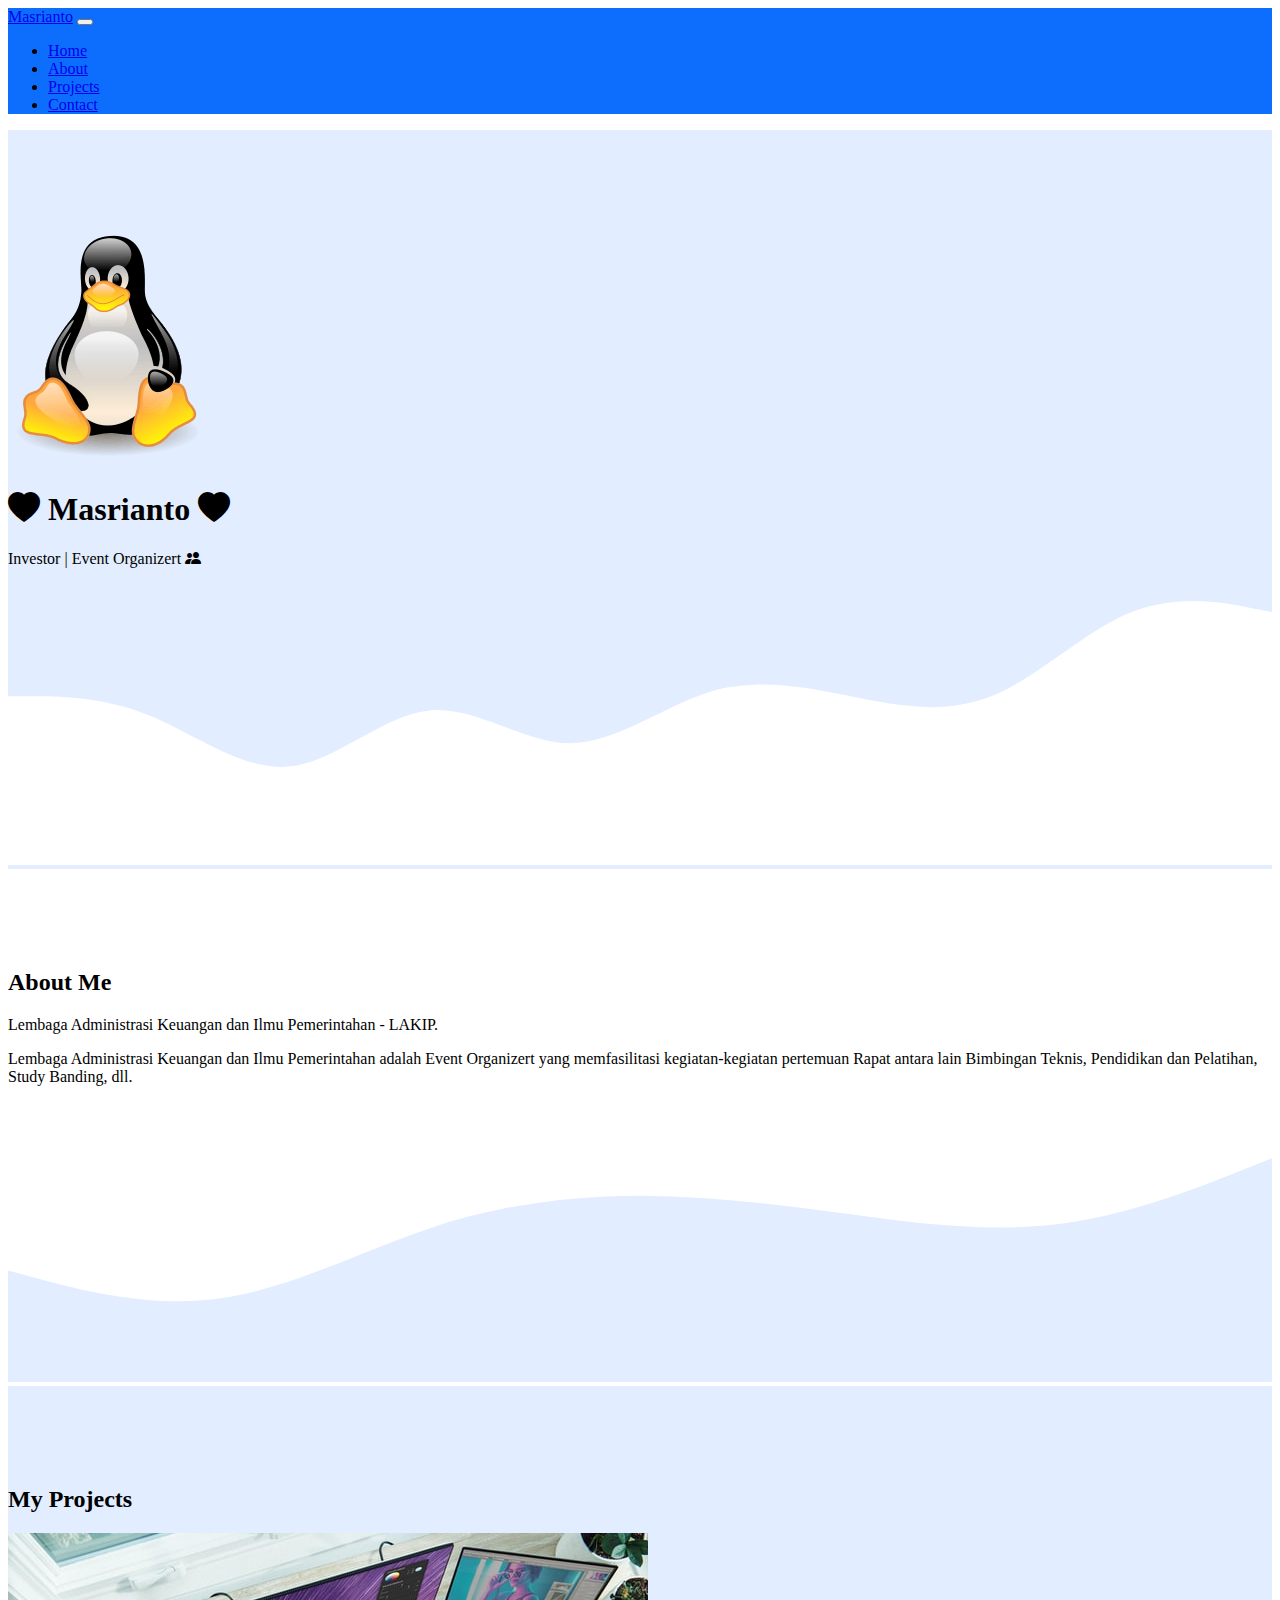
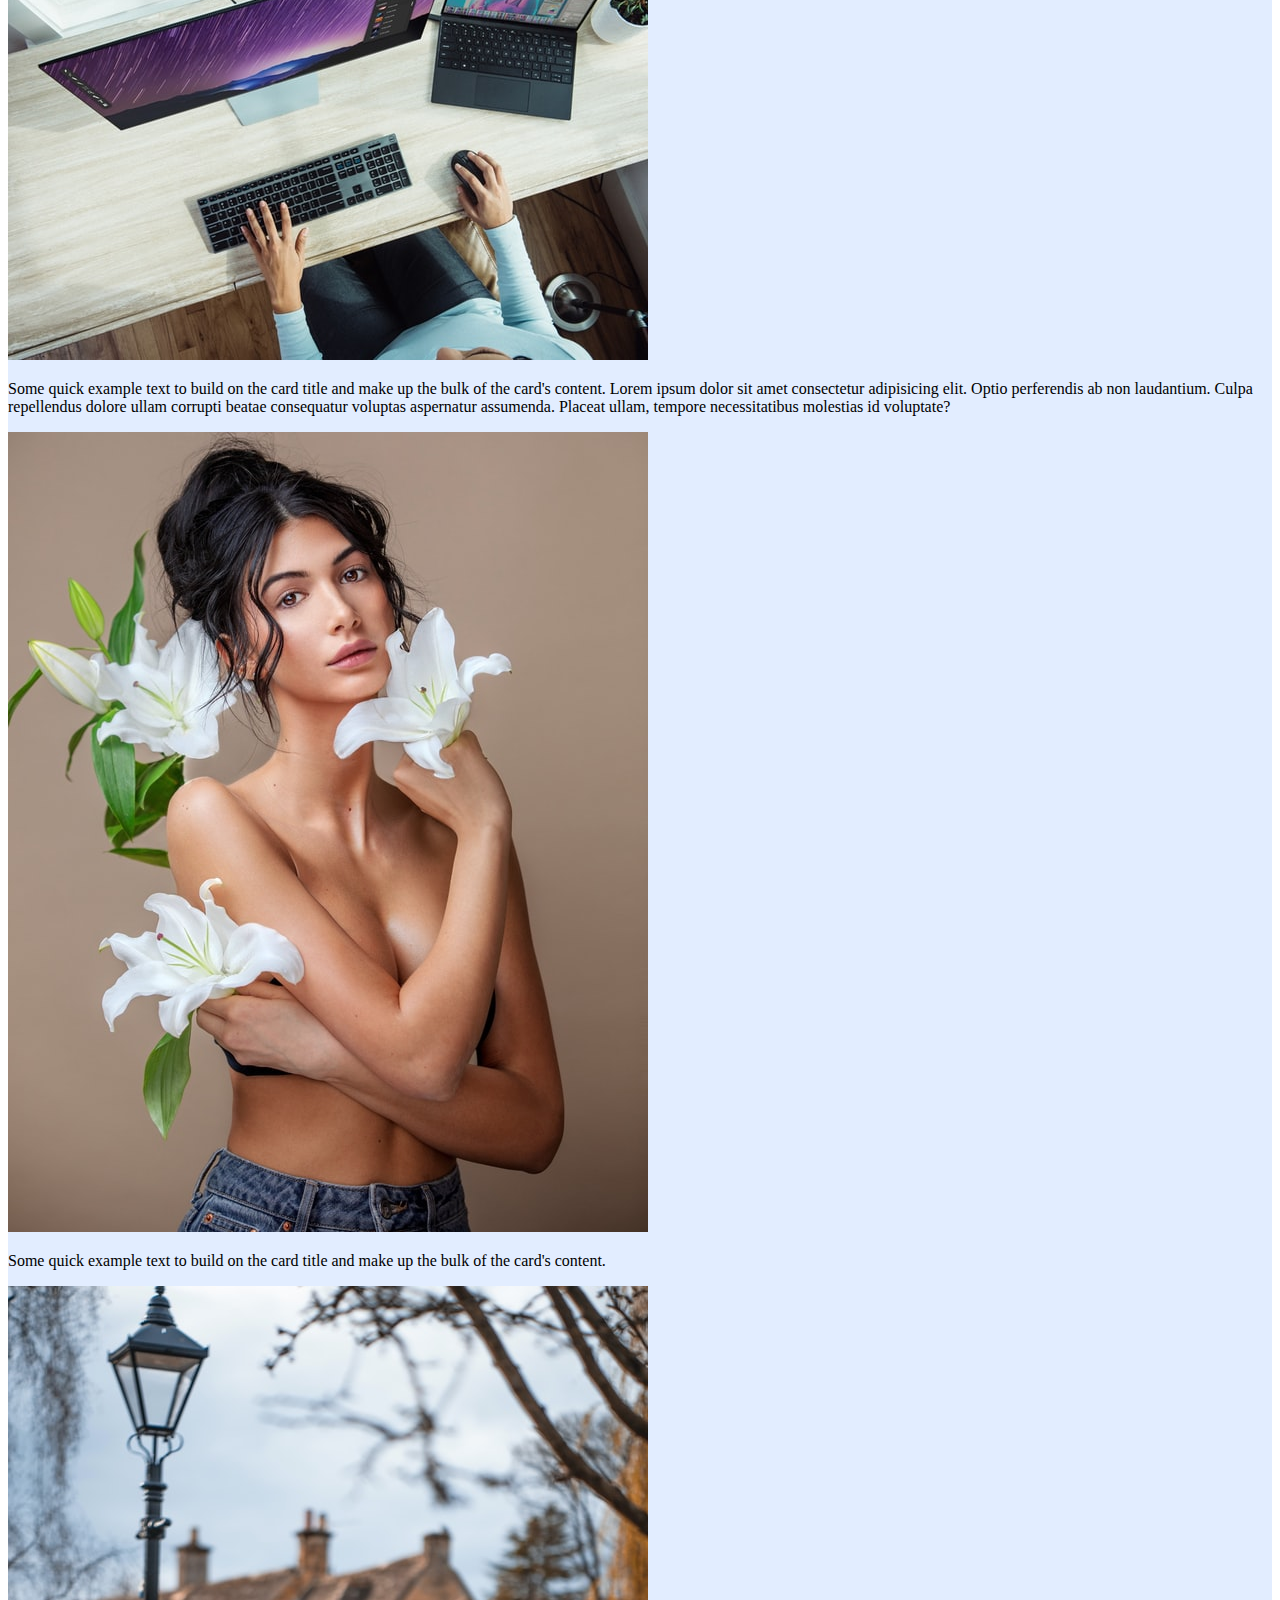
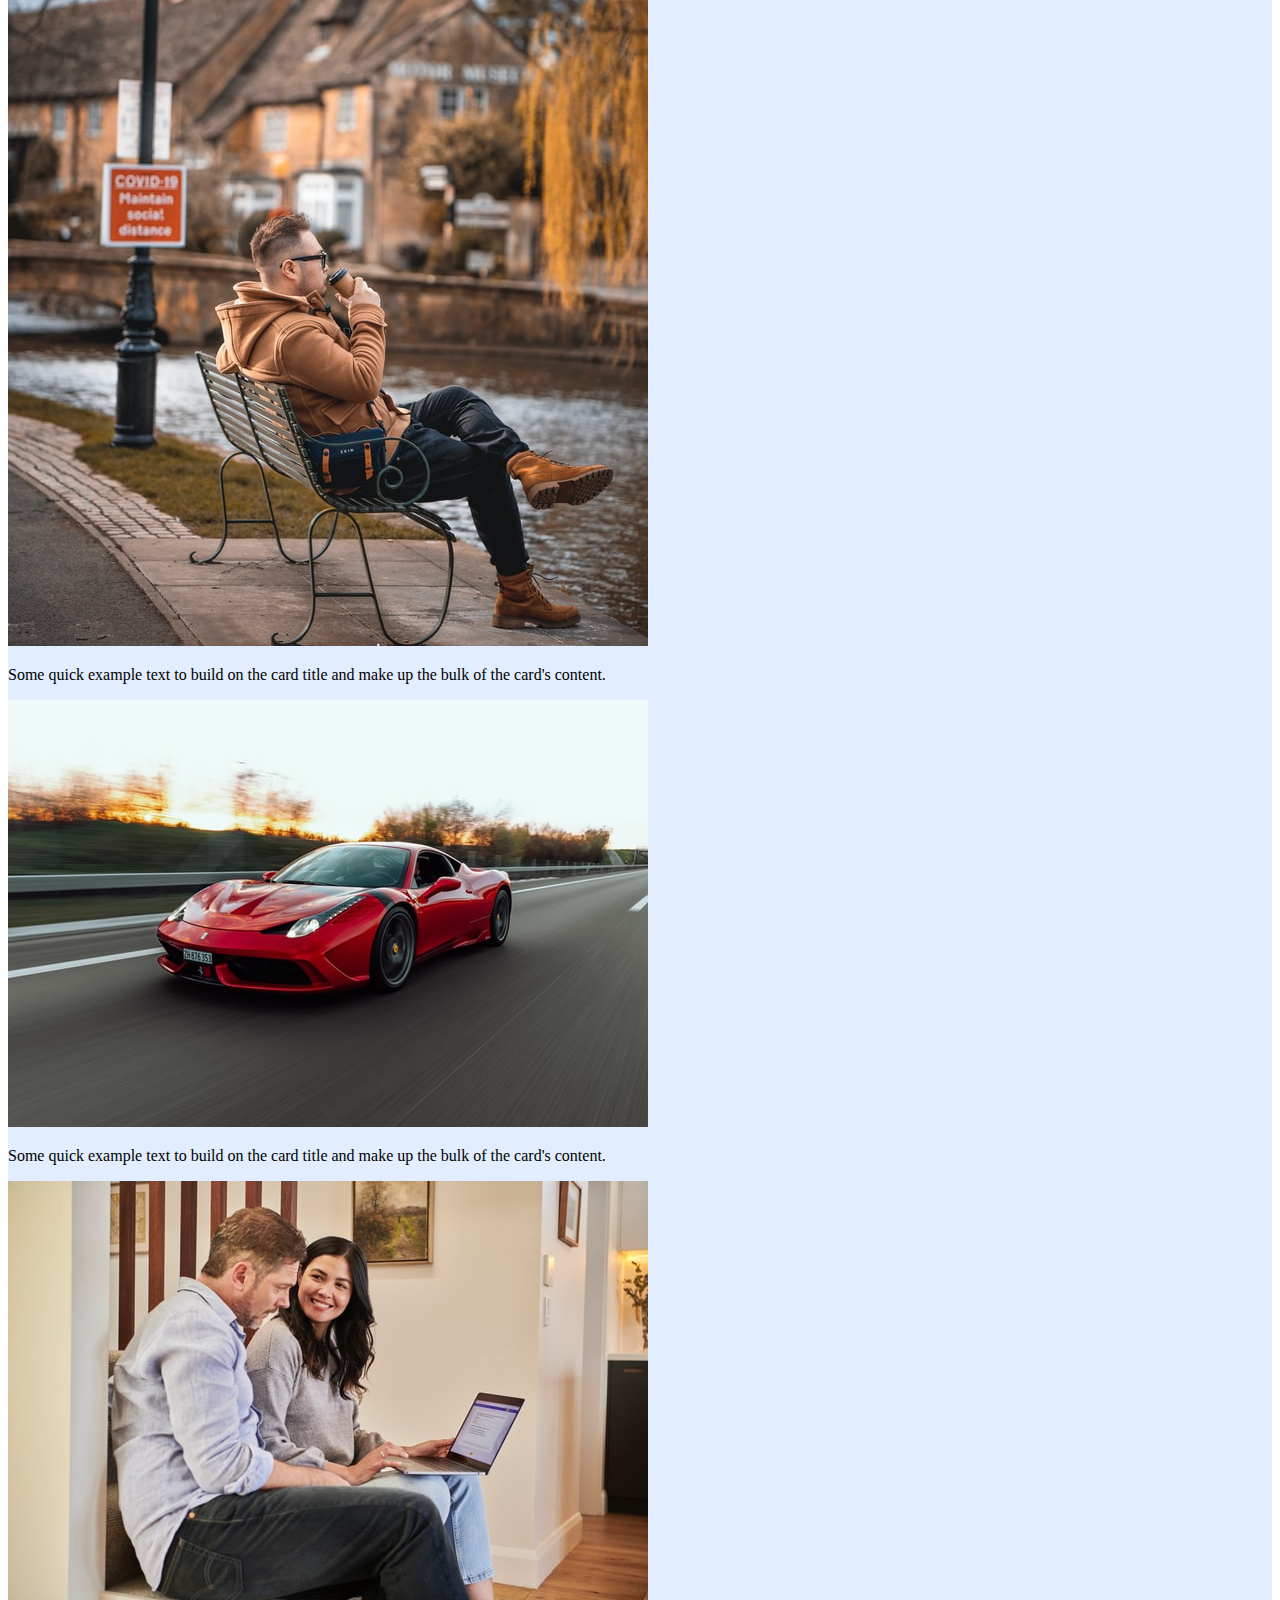
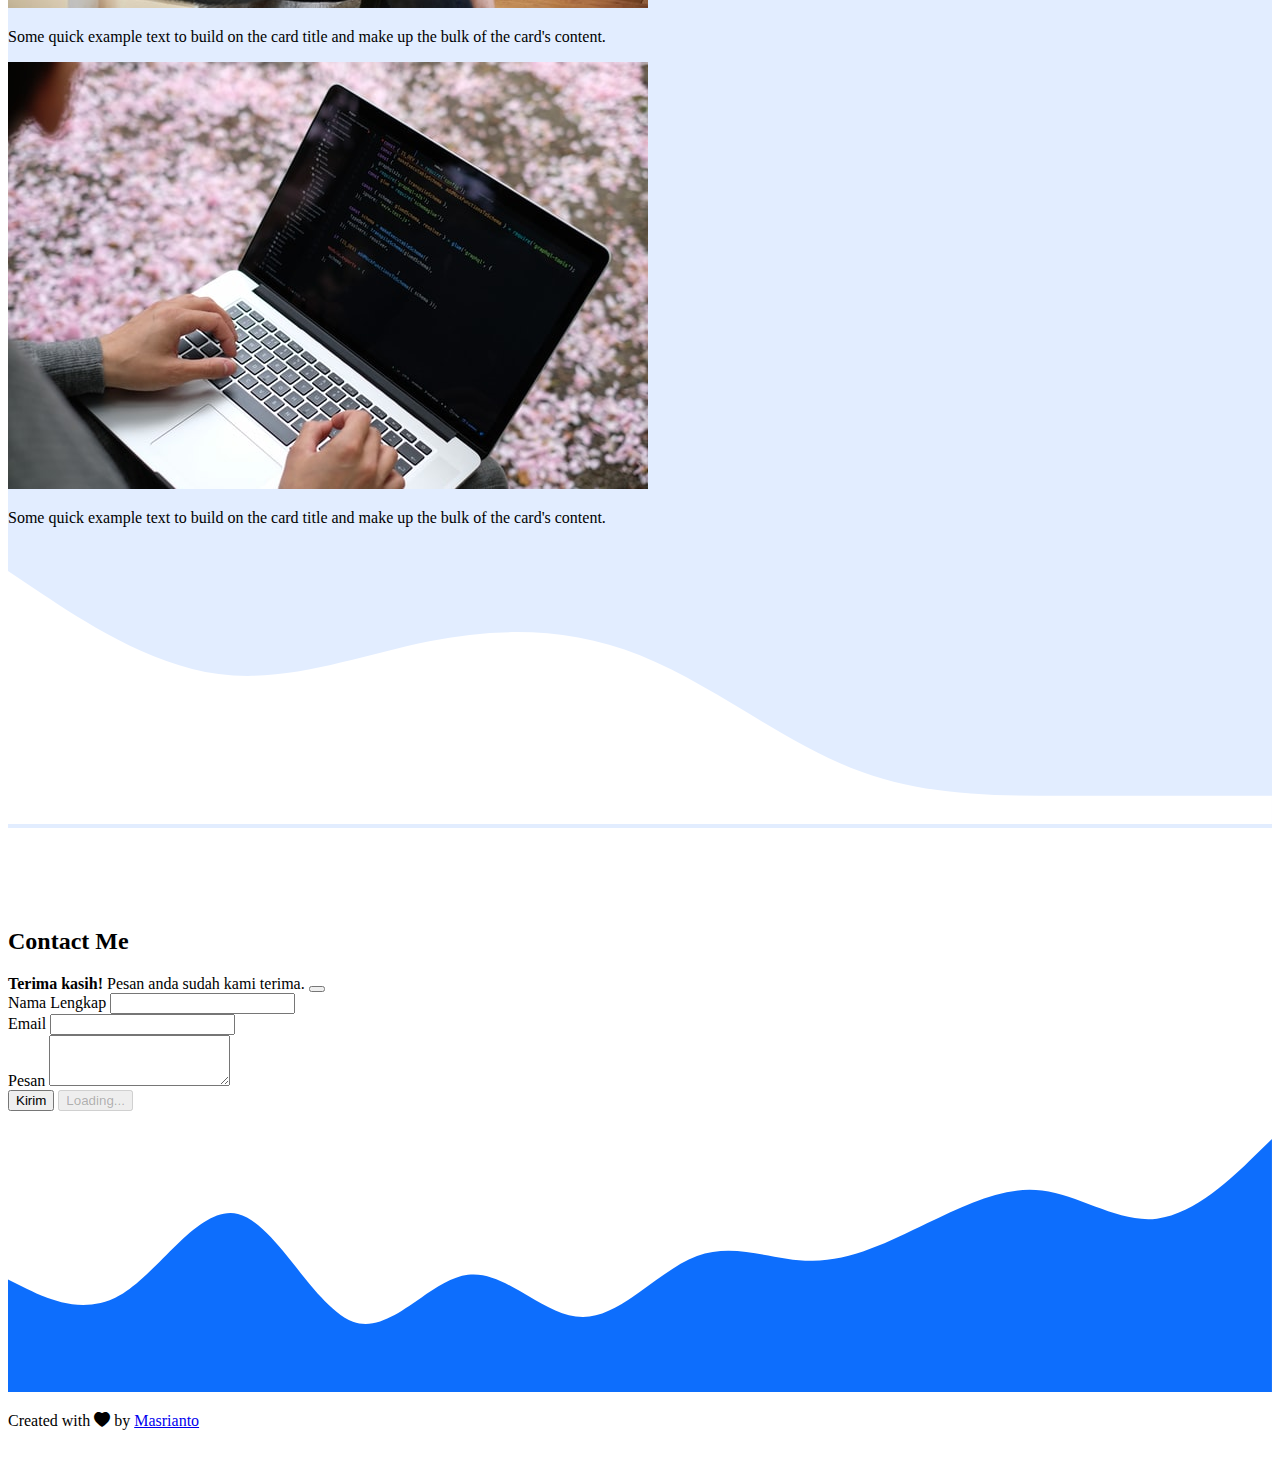
<file: index.html>
<!DOCTYPE html>
<html lang="en">
  <head>
    <!-- Required meta tags -->
    <meta charset="utf-8" />
    <meta name="viewport" content="width=device-width, initial-scale=1" />

    <!-- Bootstrap CSS -->
    <link href="https://cdn.jsdelivr.net/npm/bootstrap@5.0.0-beta3/dist/css/bootstrap.min.css" rel="stylesheet" integrity="sha384-eOJMYsd53ii+scO/bJGFsiCZc+5NDVN2yr8+0RDqr0Ql0h+rP48ckxlpbzKgwra6" crossorigin="anonymous" />
    <!-- Bootstrap Icons -->
    <link rel="stylesheet" href="https://cdn.jsdelivr.net/npm/bootstrap-icons@1.4.1/font/bootstrap-icons.css" />
    <!-- Bootstrap Icons End -->
    <!-- My CSS -->
    <link rel="stylesheet" href="style.css" />

    <title>My Portfolio, Masrianto!</title>
  </head>
  <body id="home">
    <!-- Navbar -->
    <nav class="navbar fixed-top navbar-expand-lg navbar-dark shadow-sm" style="background-color: #0d6efd">
      <div class="container">
        <a class="navbar-brand" href="#">Masrianto</a>
        <button class="navbar-toggler" type="button" data-bs-toggle="collapse" data-bs-target="#navbarNav" aria-controls="navbarNav" aria-expanded="false" aria-label="Toggle navigation">
          <span class="navbar-toggler-icon"></span>
        </button>
        <div class="collapse navbar-collapse" id="navbarNav">
          <ul class="navbar-nav ms-auto">
            <li class="nav-item">
              <a class="nav-link active" aria-current="page" href="#home">Home</a>
            </li>
            <li class="nav-item">
              <a class="nav-link" href="#about">About</a>
            </li>
            <li class="nav-item">
              <a class="nav-link" href="#projects">Projects</a>
            </li>
            <li class="nav-item">
              <a class="nav-link" href="#contact">Contact</a>
            </li>
          </ul>
        </div>
      </div>
    </nav>
    <!-- Navbar End -->

    <!-- Jumbotron -->
    <section class="jumbotron text-center">
      <img src="img/linux-logo.png" alt="linux-logo" width="200" class="rounded-circle img-thumbnail" />
      <h1 class="display-4"><i class="bi bi-heart-fill text-danger"></i> Masrianto <i class="bi bi-heart-fill text-danger"></i></h1>
      <p class="lead">Investor | Event Organizert <i class="bi bi-people-fill"></i></p>
      <svg xmlns="http://www.w3.org/2000/svg" viewBox="0 0 1440 320">
        <path
          fill="#ffffff"
          fill-opacity="1"
          d="M0,128L26.7,128C53.3,128,107,128,160,149.3C213.3,171,267,213,320,208C373.3,203,427,149,480,144C533.3,139,587,181,640,181.3C693.3,181,747,139,800,122.7C853.3,107,907,117,960,128C1013.3,139,1067,149,1120,128C1173.3,107,1227,53,1280,32C1333.3,11,1387,21,1413,26.7L1440,32L1440,320L1413.3,320C1386.7,320,1333,320,1280,320C1226.7,320,1173,320,1120,320C1066.7,320,1013,320,960,320C906.7,320,853,320,800,320C746.7,320,693,320,640,320C586.7,320,533,320,480,320C426.7,320,373,320,320,320C266.7,320,213,320,160,320C106.7,320,53,320,27,320L0,320Z"
        ></path>
      </svg>
    </section>
    <!-- Jumbotron End -->

    <!-- About -->
    <section id="about">
      <div class="container">
        <div class="row text-center mb-3">
          <div class="col">
            <h2>About Me</h2>
          </div>
        </div>
        <div class="row justify-content-center fs-5 text-center">
          <div class="col-md-4">
            <p>Lembaga Administrasi Keuangan dan Ilmu Pemerintahan - LAKIP.</p>
          </div>
          <div class="col-md-4">
            <p>Lembaga Administrasi Keuangan dan Ilmu Pemerintahan adalah Event Organizert yang memfasilitasi kegiatan-kegiatan pertemuan Rapat antara lain Bimbingan Teknis, Pendidikan dan Pelatihan, Study Banding, dll.</p>
          </div>
        </div>
      </div>
      <svg xmlns="http://www.w3.org/2000/svg" viewBox="0 0 1440 320">
        <path
          fill="#e2edff"
          fill-opacity="1"
          d="M0,192L40,202.7C80,213,160,235,240,224C320,213,400,171,480,144C560,117,640,107,720,106.7C800,107,880,117,960,128C1040,139,1120,149,1200,138.7C1280,128,1360,96,1400,80L1440,64L1440,320L1400,320C1360,320,1280,320,1200,320C1120,320,1040,320,960,320C880,320,800,320,720,320C640,320,560,320,480,320C400,320,320,320,240,320C160,320,80,320,40,320L0,320Z"
        ></path>
      </svg>
    </section>
    <!-- About End -->

    <!-- Projects -->
    <section id="projects">
      <div class="container">
        <div class="row text-center mb-3">
          <div class="col">
            <h2>My Projects</h2>
          </div>
        </div>
        <div class="row justify-content-evenly">
          <div class="col-md-4 mb-3">
            <div class="card">
              <img src="img/projects/1.jpg" class="card-img-top" alt="projects1" />
              <div class="card-body">
                <p class="card-text">Some quick example text to build on the card title and make up the bulk of the card's content. Lorem ipsum dolor sit amet consectetur adipisicing elit. Optio perferendis ab non laudantium. Culpa repellendus dolore ullam corrupti beatae consequatur voluptas aspernatur assumenda. Placeat ullam, tempore necessitatibus molestias id voluptate?</p>
              </div>
            </div>
          </div>
          <div class="col-md-4 mb-3">
            <div class="card">
              <img src="img/projects/2.jpg" class="card-img-top" alt="projects2" />
              <div class="card-body">
                <p class="card-text">Some quick example text to build on the card title and make up the bulk of the card's content.</p>
              </div>
            </div>
          </div>
          <div class="col-md-4 mb-3">
            <div class="card">
              <img src="img/projects/3.jpg" class="card-img-top" alt="projects3" />
              <div class="card-body">
                <p class="card-text">Some quick example text to build on the card title and make up the bulk of the card's content.</p>
              </div>
            </div>
          </div>
          <div class="col-md-4 mb-3">
            <div class="card">
              <img src="img/projects/4.jpg" class="card-img-top" alt="projects4" />
              <div class="card-body">
                <p class="card-text">Some quick example text to build on the card title and make up the bulk of the card's content.</p>
              </div>
            </div>
          </div>
          <div class="col-md-4 mb-3">
            <div class="card">
              <img src="img/projects/5.jpg" class="card-img-top" alt="projects5" />
              <div class="card-body">
                <p class="card-text">Some quick example text to build on the card title and make up the bulk of the card's content.</p>
              </div>
            </div>
          </div>
          <div class="col-md-4 mb-3">
            <div class="card">
              <img src="img/projects/6.jpg" class="card-img-top" alt="projects6" />
              <div class="card-body">
                <p class="card-text">Some quick example text to build on the card title and make up the bulk of the card's content.</p>
              </div>
            </div>
          </div>
        </div>
      </div>
      <svg xmlns="http://www.w3.org/2000/svg" viewBox="0 0 1440 320">
        <path
          fill="#ffffff"
          fill-opacity="1"
          d="M0,32L40,58.7C80,85,160,139,240,149.3C320,160,400,128,480,112C560,96,640,96,720,128C800,160,880,224,960,256C1040,288,1120,288,1200,288C1280,288,1360,288,1400,288L1440,288L1440,320L1400,320C1360,320,1280,320,1200,320C1120,320,1040,320,960,320C880,320,800,320,720,320C640,320,560,320,480,320C400,320,320,320,240,320C160,320,80,320,40,320L0,320Z"
        ></path>
      </svg>
      <script type="text/javascript" src="https://files.coinmarketcap.com/static/widget/coinPriceBlock.js"></script>
      <div id="coinmarketcap-widget-coin-price-block" coins="1,74,2010,1027,825,1839,52,5994,7083,4687,9020" currency="IDR" theme="light" transparent="false" show-symbol-logo="true"></div>
    </section>
    <!-- Projects End -->

    <!-- Contact -->
    <section id="contact">
      <div class="container">
        <div class="row text-center mb-3">
          <div class="col">
            <h2>Contact Me</h2>
          </div>
        </div>
        <div class="row justify-content-center">
          <div class="col-md-6">
            <div class="alert alert-success alert-dismissible fade show d-none my-alert" role="alert">
              <strong>Terima kasih!</strong> Pesan anda sudah kami terima.
              <button type="button" class="btn-close" data-bs-dismiss="alert" aria-label="Close"></button>
            </div>
            <form name="registrasi">
              <div class="form-group mb-3">
                <label for="name">Nama Lengkap</label>
                <input type="text" class="form-control" id="name" aria-describedby="name" name="nama" />
              </div>
              <div class="form-group mb-3">
                <label for="email">Email</label>
                <input type="email" class="form-control" id="email" aria-describedby="email" name="email" />
              </div>
              <div class="form-group mb-3">
                <label for="pesan">Pesan</label>
                <textarea class="form-control" id="pesan" rows="3" name="pesan"></textarea>
              </div>

              <button type="submit" class="btn btn-primary btn-kirim">Kirim</button>

              <button class="btn btn-primary btn-loading d-none" type="button" disabled>
                <span class="spinner-border spinner-border-sm" role="status" aria-hidden="true"></span>
                Loading...
              </button>
            </form>
          </div>
        </div>
      </div>
      <svg xmlns="http://www.w3.org/2000/svg" viewBox="0 0 1440 320">
        <path
          fill="#0d6efd"
          fill-opacity="1"
          d="M0,192L21.8,202.7C43.6,213,87,235,131,208C174.5,181,218,107,262,117.3C305.5,128,349,224,393,240C436.4,256,480,192,524,186.7C567.3,181,611,235,655,234.7C698.2,235,742,181,785,165.3C829.1,149,873,171,916,170.7C960,171,1004,149,1047,128C1090.9,107,1135,85,1178,90.7C1221.8,96,1265,128,1309,122.7C1352.7,117,1396,75,1418,53.3L1440,32L1440,320L1418.2,320C1396.4,320,1353,320,1309,320C1265.5,320,1222,320,1178,320C1134.5,320,1091,320,1047,320C1003.6,320,960,320,916,320C872.7,320,829,320,785,320C741.8,320,698,320,655,320C610.9,320,567,320,524,320C480,320,436,320,393,320C349.1,320,305,320,262,320C218.2,320,175,320,131,320C87.3,320,44,320,22,320L0,320Z"
        ></path>
      </svg>
    </section>
    <!-- Contact End -->

    <!-- Footer -->
    <footer class="bg-primary text-white text-center PB-5">
      <p>Created with <i class="bi bi-heart-fill text-danger"></i> by <a href="https://www.instagram.com/masrianto.smart/" class="text-white fw-bold">Masrianto</a></p>
      <br />
      <script type="text/javascript" src="https://files.coinmarketcap.com/static/widget/coinMarquee.js"></script>
      <div id="coinmarketcap-widget-marquee" coins="1,1027,825,74,2010,52,1839,9020,4687,5994,1321,1958,8916,5864,3718" currency="IDR" theme="DARK" transparent="false" show-symbol-logo="true"></div>
    </footer>
    <!-- Footer End -->

    <script src="https://cdn.jsdelivr.net/npm/bootstrap@5.0.0-beta3/dist/js/bootstrap.bundle.min.js" integrity="sha384-JEW9xMcG8R+pH31jmWH6WWP0WintQrMb4s7ZOdauHnUtxwoG2vI5DkLtS3qm9Ekf" crossorigin="anonymous"></script>

    <!-- Deployment  -->
    <script>
      const scriptURL = "https://script.google.com/macros/s/AKfycbyysIz80I3KzPh_58sK6OZ3KwDyuj515sTFam7KmF4VfqnNqp4R6c8V7cIQbQxz7-x_bw/exec";
      const form = document.forms["registrasi"];
      const btnKirim = document.querySelector(".btn-kirim");
      const btnLoading = document.querySelector(".btn-loading");
      const myAlert = document.querySelector(".my-alert");

      form.addEventListener("submit", (e) => {
        e.preventDefault();
        // ketika tombol diklik
        // tampilkan tombol loading, hilangkan tombol kirim
        btnLoading.classList.toggle("d-none");
        btnKirim.classList.toggle("d-none");

        fetch(scriptURL, { method: "POST", body: new FormData(form) })
          .then((response) => {
            // tampilkan tombol kirim, hilangkan tombol loading
            btnLoading.classList.toggle("d-none");
            btnKirim.classList.toggle("d-none");

            // tampilkan alert
            myAlert.classList.toggle("d-none");

            // Reset Form
            form.reset();
            console.log("Success!", response);
          })
          .catch((error) => console.error("Error!", error.message));
      });
    </script>
  </body>
</html>
</file>
<file: style.css>
/* body {
  min-height: 3000px;
} */

.jumbotron {
  padding-top: 6rem;
  background-color: #e2edff;
}

#projects {
  background-color: #e2edff;
}

section {
  padding-top: 5rem;
}

/*  © 2021 GitHub, Inc.
    Terms
    Privacy
 */
</file>
